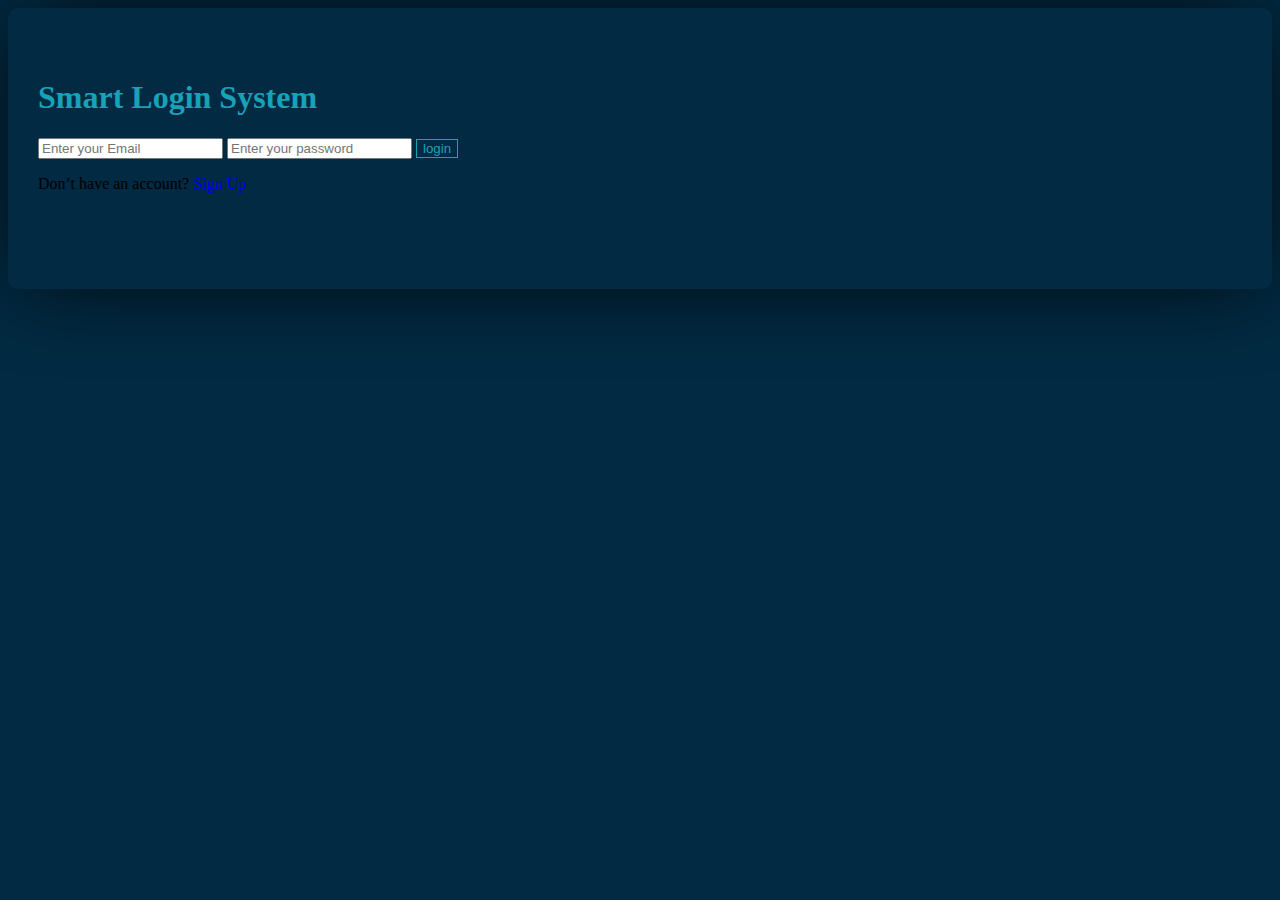
<file: index.html>
<!DOCTYPE html>
<html lang="en">

<head>
    <meta charset="UTF-8">
    <meta name="viewport" content="width=device-width, initial-scale=1.0">
    <link href="https://cdn.jsdelivr.net/npm/bootstrap@5.0.0-beta1/dist/css/bootstrap.min.css" rel="stylesheet"
        integrity="sha384-giJF6kkoqNQ00vy+HMDP7azOuL0xtbfIcaT9wjKHr8RbDVddVHyTfAAsrekwKmP1" crossorigin="anonymous">
    <link rel="stylesheet" href="css/style.css">
    <title>smart form</title>
</head>

<body>
    <div class="container text-center text-light">
            <div class="form w-75 mt-5 m-auto">
                <h1 class="mb-3">Smart Login System</h1>
                <div class="alert alert-heading" id="sucessId"> sign Up sucess</div>
                <input type="email" id="signInEmail" class="form-control bg-transparent my-3 text-light"
                    placeholder="Enter your Email" required>
                <input type="password" id="signInPassword" class="form-control bg-transparent my-2 text-light"
                    placeholder="Enter your password" required>
                    <!-- alert -->
                    <div class="alert alert-danger" role="alert" id="alert">
                        
                    </div>    
                    <!-- alert -->
                <button type="submit" class="form-control mt-4" id="login" onclick="logIn()">login</button>
                <div class="register mt-3">
                    <p>
                        Don’t have an account? <a href="signup.html" class=" text-light" id="signUpBtn">Sign Up</a>
                    </p>
                </div>
            </div>
    </div>
    <script src="js/main.js"></script>
</body>

</html>
</file>
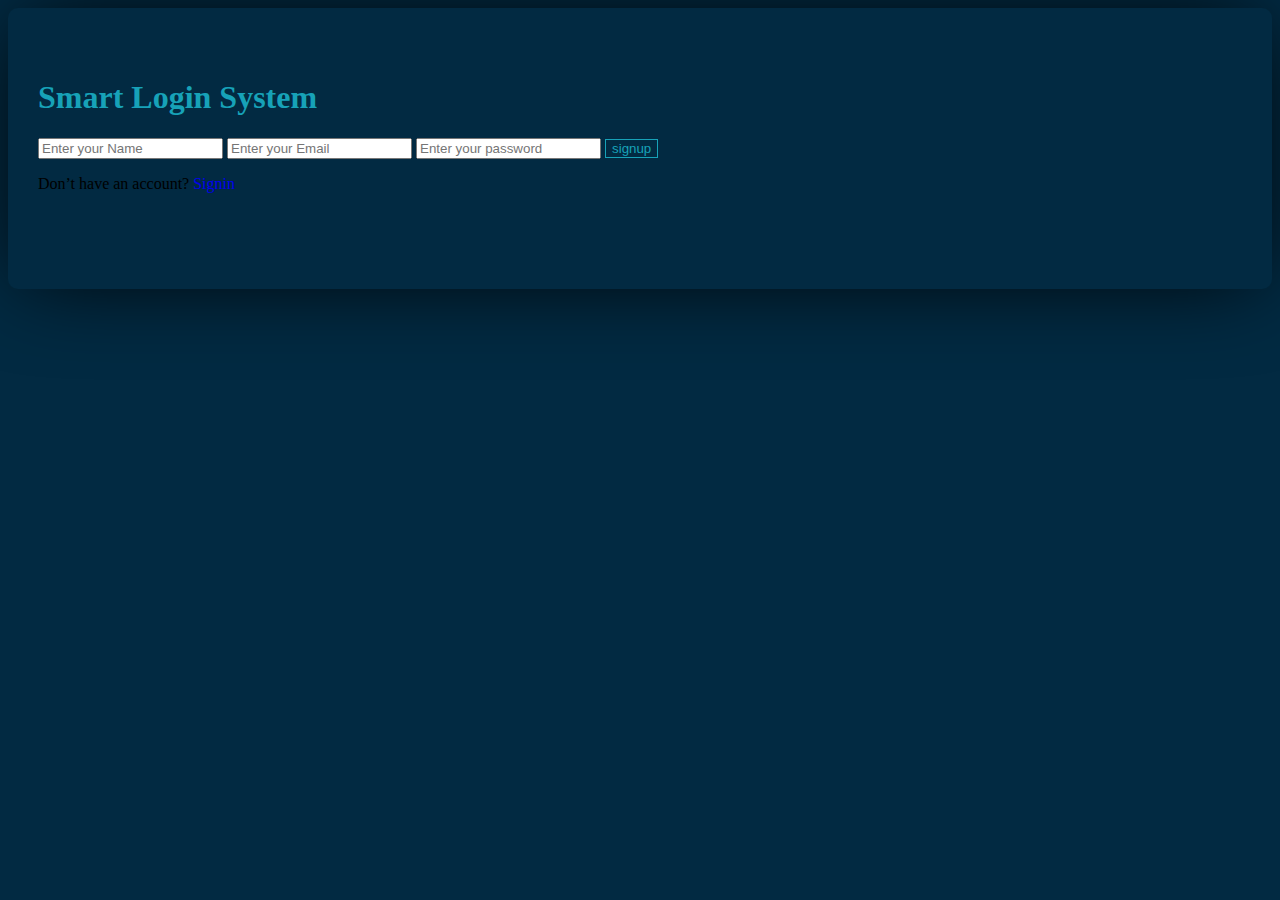
<file: signup.html>
<!DOCTYPE html>
<html lang="en">

<head>
    <meta charset="UTF-8">
    <meta name="viewport" content="width=device-width, initial-scale=1.0">
    <link href="https://cdn.jsdelivr.net/npm/bootstrap@5.0.0-beta1/dist/css/bootstrap.min.css" rel="stylesheet"
        integrity="sha384-giJF6kkoqNQ00vy+HMDP7azOuL0xtbfIcaT9wjKHr8RbDVddVHyTfAAsrekwKmP1" crossorigin="anonymous">
    <link rel="stylesheet" href="css/style.css">
    <title>smart form</title>
</head>

<body>
    <div class="container text-center text-light">

            <div class="form w-75 mt-5 m-auto" id="Form">
                <h1 class="mb-3">Smart Login System</h1>
                <input type="text" id="signUpName" class="form-control bg-transparent my-3 text-light"
                    placeholder="Enter your Name" required>

                <input type="email" id="signUpEmail" class="form-control bg-transparent my-3 text-light"
                    placeholder="Enter your Email" required>

                <input type="password" id="signUpPassword" class="form-control bg-transparent my-2 text-light"
                    placeholder="Enter your password" required>
                <!-- alert -->
                <div class="alert" id="alert"></div>
                <!-- alert -->
                <button type="submit" class="form-control mt-4" id="signup" onclick="signUp()">signup</button>
                <div class="register mt-3">
                    <p>
                        Don’t have an account? <a href="index.html" class=" text-light" id="signInHref">Signin</a>
                    </p>
                </div>
            </div>

    </div>
    <script src="js/main.js"></script>
</body>

</html>
</file>
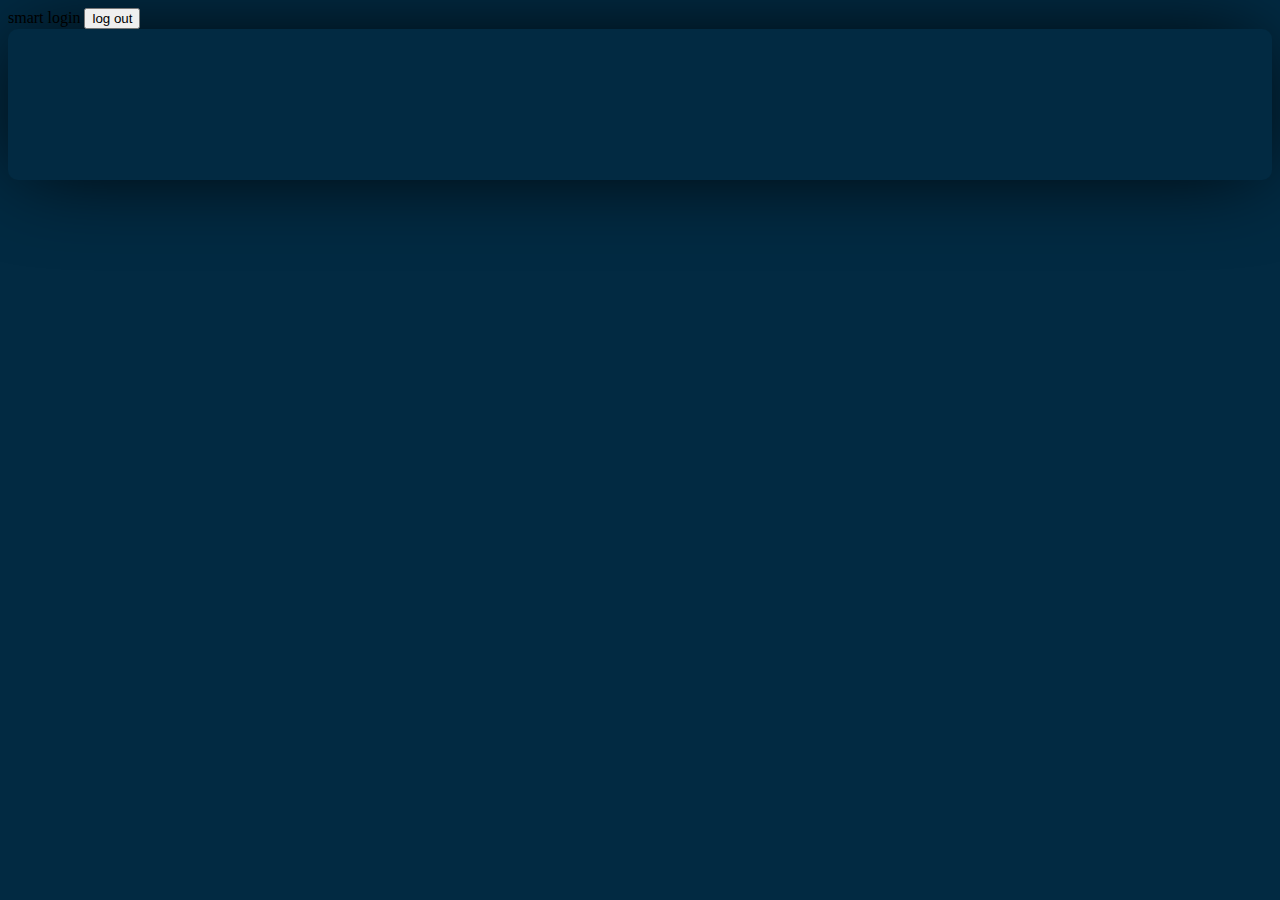
<file: welcome.html>
<!DOCTYPE html>
<html lang="en">

<head>
    <meta charset="UTF-8">
    <meta name="viewport" content="width=device-width, initial-scale=1.0">
    <link href="https://cdn.jsdelivr.net/npm/bootstrap@5.0.0-beta1/dist/css/bootstrap.min.css" rel="stylesheet"
        integrity="sha384-giJF6kkoqNQ00vy+HMDP7azOuL0xtbfIcaT9wjKHr8RbDVddVHyTfAAsrekwKmP1" crossorigin="anonymous">
    <link rel="stylesheet" href="css/style.css">
    <title>smart form</title>
</head>

<body>
    <nav class="mb-5 position-fixed w-100">
        <div class="container d-flex justify-content-between py-4">
            <a id="smart" class="text-uppercase text-decoration-none text-light fs-3"onclick="smart()">smart login</a>
            <button class="btn btn-info" id="logout" onclick="logout()">log out</button>
        </div>
    </nav>
    <div class="container text-center d-flex align-items-center justify-content-center text-light vh-100 px-5">
            <div class="form welcome d-flex align-items-center justify-content-center w-100 ">
                <h4 id="welcomeMsg"></h4>
            </div>
    </div>
    <script src="js/main.js"></script>
</body>

</html>
</file>
<file: css/style.css>
html{
    scroll-behavior: smooth;
}
body{
    background-color: #022a42;
}
.form{
    padding: 50px 30px 80px;
    box-shadow: 0 0 87px -14px #000;
    border-radius: 10px;
}
h1{
    color: #17a2b8;
}
#login,
#signup {
    color: #17a2b8;
    border: 1px solid #17a2b8;
    background-color: transparent;
    transition: all .2s ease-in-out;
}
#login:hover,
#signup:hover{
    background-color: #17a2b8;
    color: #fff;
}
.register p a {
    text-decoration: none;

}
.register p a:hover{
    text-decoration: underline;
}
.alert {
    padding-top:5px;
    color: red;
    border: none;
    background-color: transparent;
    display: none;
}
nav {
    box-shadow: 0 0 87px -14px #000;
}
#smart {
    cursor: pointer;
}
</file>
